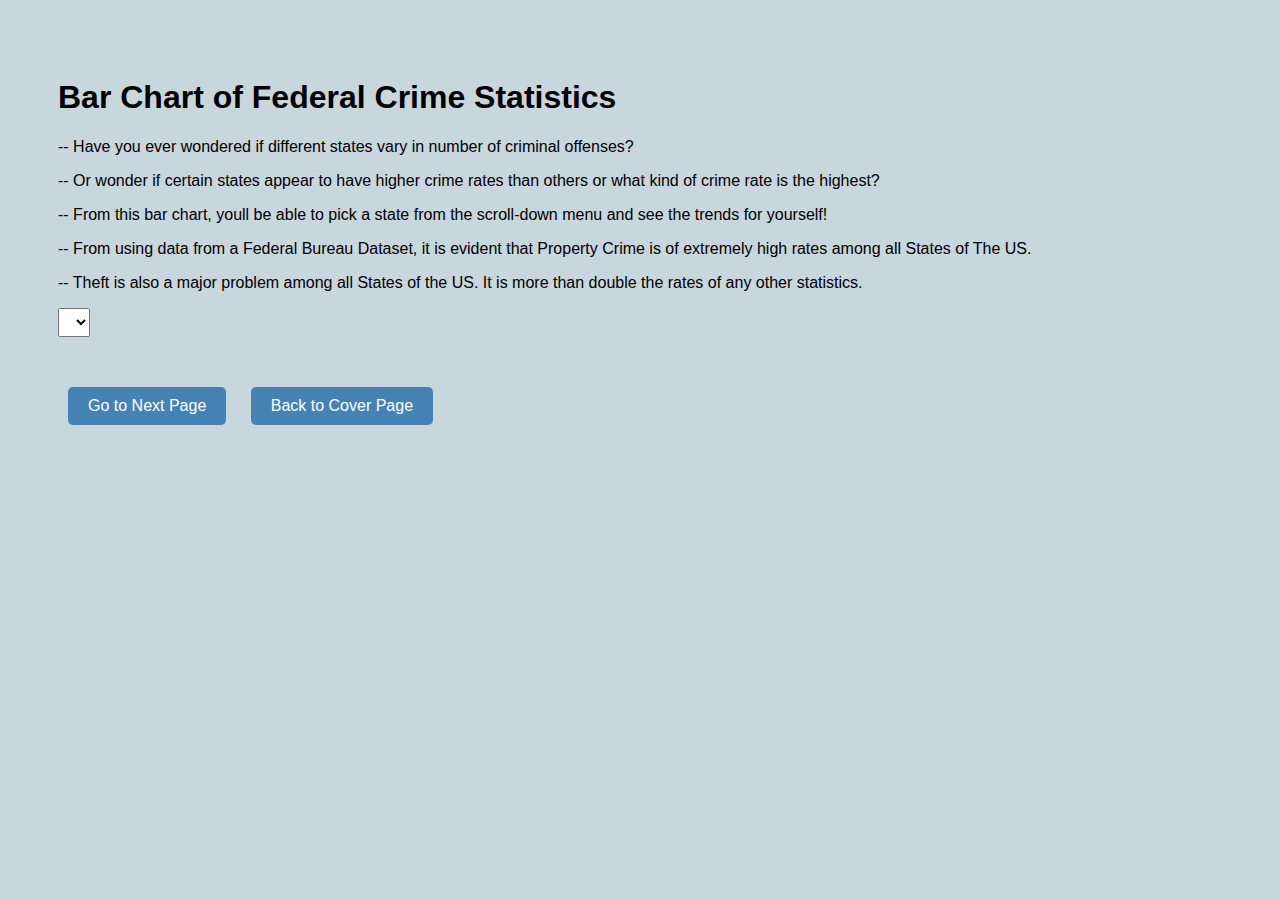
<file: index.html>
<!DOCTYPE html>
<html lang="en">
<head>
    <meta charset="UTF-8">
    <meta name="viewport" content="width=device-width, initial-scale=1.0">
    <title>Crime Data Visualization</title>
    <link rel="stylesheet" href="styles.css">
    <style>
        button {
            font-size: 16px;
            padding: 10px 20px;
            color: white;
            background-color: steelblue;
            border: none;
            border-radius: 5px;
            cursor: pointer;
            margin: 10px;
        }
        body {
            padding: 50px;
            background-color: #c8d6dd;
        }
        button:hover {
            background-color: darkblue;
        }
    </style>
</head>
<body>
    <h1>Bar Chart of Federal Crime Statistics</h1>
    <p>-- Have you ever wondered if different states vary in number of criminal offenses? </p>
    <p>-- Or wonder if certain states appear to have higher crime rates than others or what kind of crime rate is the highest? </p>
    <p>-- From this bar chart, youll be able to pick a state from the scroll-down menu and see the trends for yourself! </p>

    <p>-- From using data from a Federal Bureau Dataset, it is evident that Property Crime is of extremely high rates among all States of The US.</p>
    <p>-- Theft is also a major problem among all States of the US. It is more than double the rates of any other statistics.</p>

    <select id="state-select">
        <!-- Options will be populated dynamically -->
    </select>
    <div id="chart"></div>
    <button id="next-page-btn">Go to Next Page</button>
    <button id="cover-page-btn">Back to Cover Page</button>

    <script src="https://d3js.org/d3.v5.min.js"></script>
    <script src="script.js"></script>
    <script>
        document.getElementById('next-page-btn').addEventListener('click', function() {
            window.location.href = 'next-page.html';
        });

        document.getElementById('cover-page-btn').addEventListener('click', function() {
            window.location.href = 'cover.html';
        });
    </script>
</body>
</html>
</file>
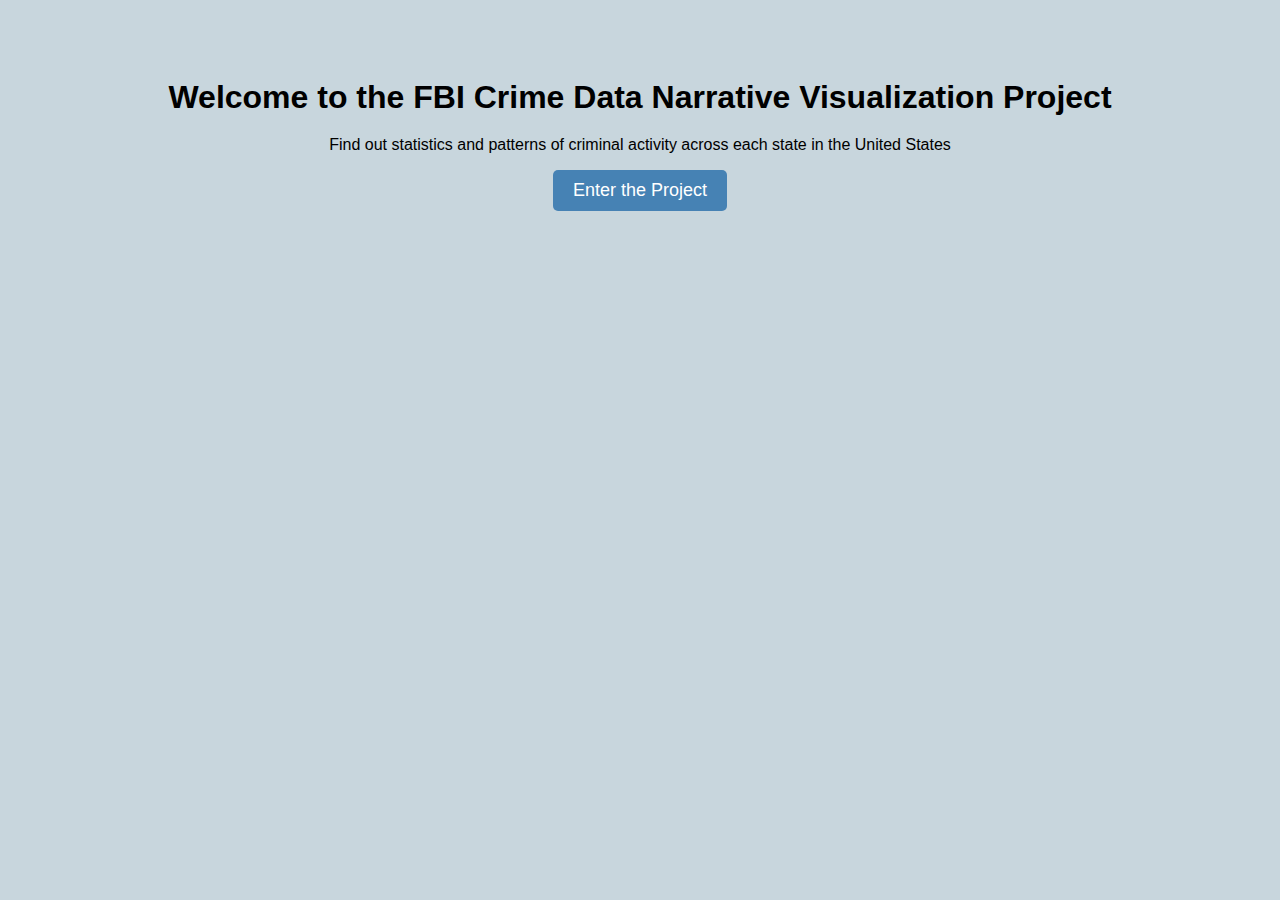
<file: cover.html>
<!DOCTYPE html>
<html lang="en">
<head>
    <meta charset="UTF-8">
    <meta name="viewport" content="width=device-width, initial-scale=1.0">
    <title>Cover Page</title>
    <link rel="stylesheet" href="styles.css">
    <style>
        body {
            font-family: Arial, sans-serif;
            text-align: center;
            padding: 50px;
            background-color: #c8d6dd;
        }
        h1 {
            margin-bottom: 20px;
        }
        button {
            font-size: 18px;
            padding: 10px 20px;
            color: white;
            background-color: steelblue;
            border: none;
            border-radius: 5px;
            cursor: pointer;
        }
        button:hover {
            background-color: darkblue;
        }
    </style>
</head>
<body>
    <h1>Welcome to the FBI Crime Data Narrative Visualization Project</h1>
    <p>Find out statistics and patterns of criminal activity across each state in the United States </p>
    <button onclick="window.location.href='index.html'">Enter the Project</button>
</body>
</html>
</file>
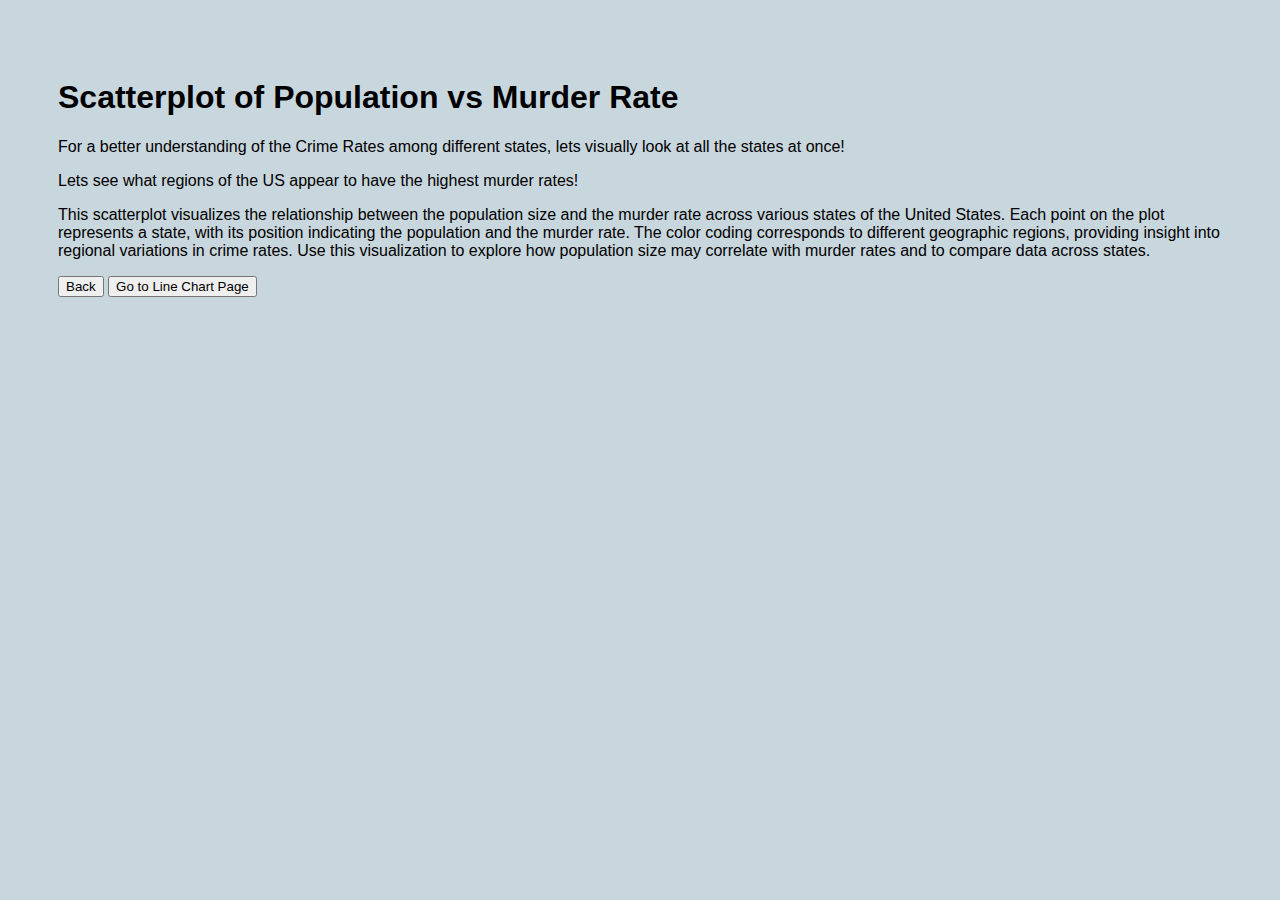
<file: next-page.html>
<!DOCTYPE html>
<html lang="en">
<head>
    <meta charset="UTF-8">
    <meta name="viewport" content="width=device-width, initial-scale=1.0">
    <title>Crime Data Visualization - Scatterplot</title>
    <link rel="stylesheet" href="styles.css">
    <style>
        .legend {
            font-size: 12px;
            text-anchor: start;
        }
        .legend rect {
            stroke-width: 1;
        }
        body {
            padding: 50px;
            background-color: #c8d6dd;
        }
    </style>
</head>
<body>
    <h1>Scatterplot of Population vs Murder Rate</h1>
    <p>For a better understanding of the Crime Rates among different states, lets visually look at all the states at once!</p> 
    <p>Lets see what regions of the US appear to have the highest murder rates! </p>

    <p>This scatterplot visualizes the relationship between the population size and the murder rate across various states of the United States.
         Each point on the plot represents a state, with its position indicating the population and the murder rate. 
         The color coding corresponds to different geographic regions, providing insight into regional variations in crime rates.
          Use this visualization to explore how population size may correlate with murder rates and to compare data across states.</p>
    <div id="scatterplot"></div>
    <div id="legend"></div>
    <button id="back-btn">Back</button>
    <button id="line-chart-btn">Go to Line Chart Page</button>

    <script src="https://d3js.org/d3.v5.min.js"></script>
    <script src="scatterplot.js"></script>
    <script>
        document.getElementById('back-btn').addEventListener('click', function() {
            window.location.href = 'index.html';
        });

        document.getElementById('line-chart-btn').addEventListener('click', function() {
            window.location.href = 'next-page2.html';
        });
    </script>
</body>
</html>
</file>
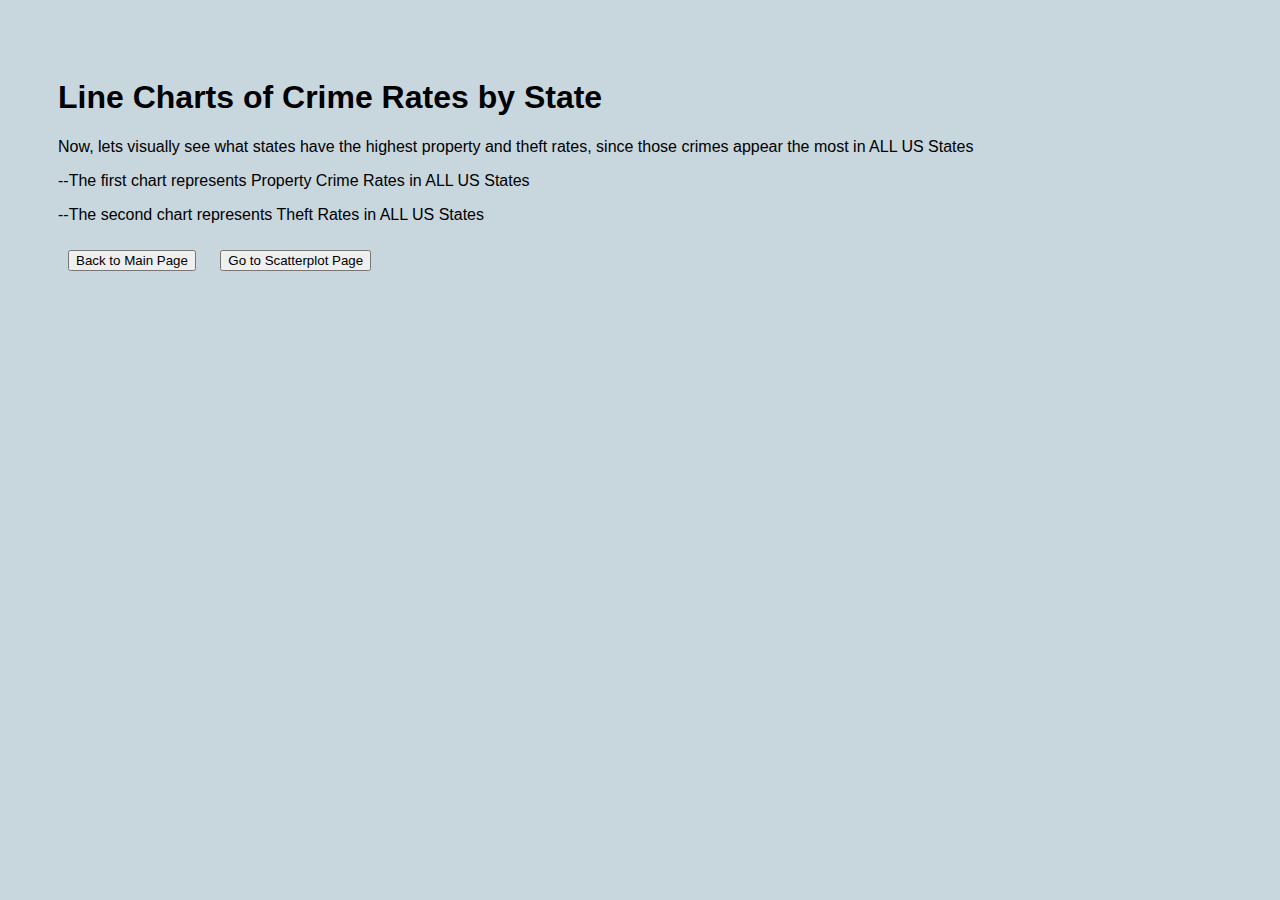
<file: next-page2.html>
<!DOCTYPE html>
<html lang="en">
<head>
    <meta charset="UTF-8">
    <meta name="viewport" content="width=device-width, initial-scale=1.0">
    <title>Crime Data Visualization - Line Charts</title>
    <link rel="stylesheet" href="styles.css">
    <style>
        .line {
            fill: none;
            stroke-width: 2px;
        }
        .axis path,
        .axis line {
            fill: none;
            stroke: #000;
            shape-rendering: crispEdges;
        }
        .tooltip {
            position: absolute;
            text-align: center;
            width: 100px;
            height: 28px;
            padding: 2px;
            font: 12px sans-serif;
            background: lightsteelblue;
            border: 0px;
            border-radius: 8px;
            pointer-events: none;
        }
        button {
            margin: 10px;
        }
        body {
            padding: 50px;
            background-color: #c8d6dd;
        }
    </style>
</head>
<body>
    <h1>Line Charts of Crime Rates by State</h1>
    <p>Now, lets visually see what states have the highest property and theft rates, since those crimes appear the most in ALL US States</p>
    <p>--The first chart represents Property Crime Rates in ALL US States</p>
    <p>--The second chart represents Theft Rates in ALL US States </p>
    <div id="line-chart"></div>
    <div id="button-container">
        <button id="back-btn">Back to Main Page</button>
        <button id="scatterplot-btn">Go to Scatterplot Page</button>
    </div>
    <script src="https://d3js.org/d3.v5.min.js"></script>
    <script src="line-chart.js"></script>
</body>
</html>
</file>
<file: styles.css>
body {
    font-family: Arial, sans-serif;
}

#chart {
    margin-top: 20px;
}

.bar {
    fill: darkblue;
}

.bar:hover {
    fill: red;
}

.x-axis path,
.x-axis line,
.y-axis path,
.y-axis line {
    shape-rendering: crispEdges;
}

.label {
    font-size: 12px;
    fill: #333;
}

#state-select {
    margin-bottom: 20px;
    padding: 5px;
}
</file>
